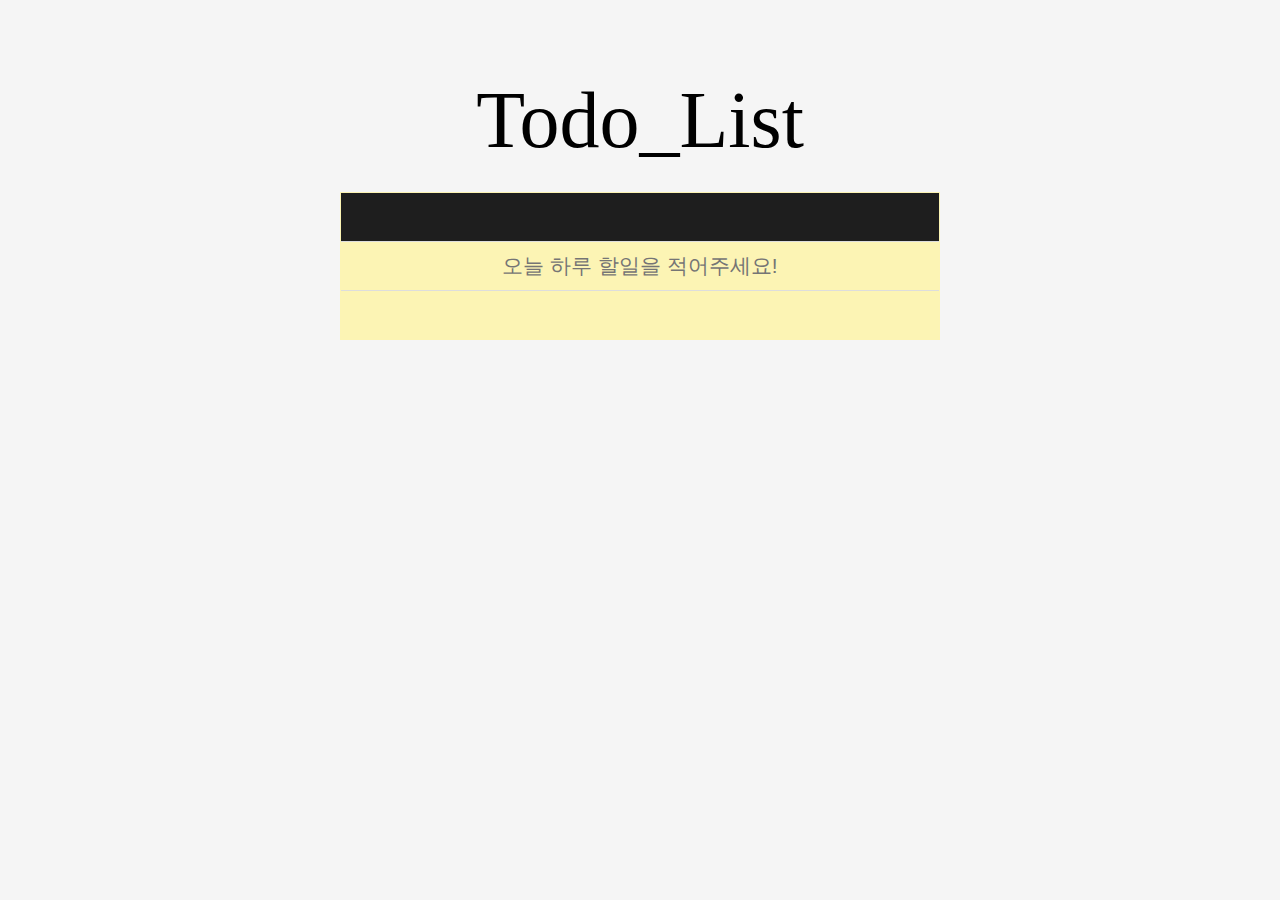
<file: index.html>
<!DOCTYPE html>
<html lang="en">
<head>
	<meta charset="UTF-8" />
	<meta name="viewport" content=""width=device-width, initial-scale="1.0" />
	<link rel="stylesheet" href="css/reset.css"> <!--reset.css적용-->
	<link rel="Stylesheet" href="css/style.css" />
	<title>Todo-list</title>
</head>
<body>
	<div class="todo-wrapper">
		<div class="todo-title">Todo_List</div>
		<div class="todo-box">
			<div class="black-box"></div>
			<div class="todo-input-box">
			<input 
				type="text" 
				maxlength="15"
				class="todo-input" 
				placeholder="오늘 하루 할일을 적어주세요!" required>
			</div>
			<ul class="todo-list">

			</ul>
			<div class="todo-bottom">
				<div class="button-group">
					<!-- 필요하면 버튼구현-->
				</div>
			</div>
		</div>
	</div>
	<script src="js/todolist.js"></script>
</body>
</html>
</file>
<file: css/style.css>
html {
	height: 100%;
}

body {
    display: flex;
    flex-wrap: nowrap;
    justify-content: center;
    background-color: #F5F5F5;
    min-height: 100%;
}

.todo-wrapper {
    justify-content: center;
    margin-top: 3rem;
    min-width: 600px;
}

.todo-title {
    padding: 2rem;
    text-align: center;
    color: black;
    font-size: 5rem;
}

.todo-box {
    background-color: #FCF4B4;
    border: 1px solid #FCF4B4;
}

.black-box {
    display: flex;
    flex-wrap: nowrap;
     flex-direction: row;
     height: 3rem;
    border-bottom: 1px solid #ddd;
    justify-content: flex-start;
    align-items: center;
    background-color: rgb(30, 30, 30);
}

.todo-input {
    background-color: #FCF4B4;
}

.todo-input-box {
    display: flex;
    flex-wrap: nowrap;
     flex-direction: row;
    height: 3rem;
    border-bottom: 1px solid #ddd;
    justify-content: center;
    align-items: center;
}

button {
    background-color: transparent;
    border: 0;
}


.todo-input {
    width: 80%;
    text-align: center;
    border: 0;
    outline: none;
    font-size: 1.3rem;
}

.todo-item {
     position: relative;
     display: flex;
    flex-wrap: nowrap;
    flex-direction: row;
    justify-content: space-between;
    align-items: center;
    height: 3rem;
    border-bottom: 1px solid #ddd;
}

.todo-item:hover.delBtn {
    opacity: 1;
}

.checkbox {
    min-width: none;
    min-height: none;
    width: 1.5rem;
    height: 1.5rem;
    margin: 0.5rem 0.5rem;
    border-radius: 100%;
    border: 1px solid lightgray;
    cursor: pointer;
    text-align: center;
    display: flex;
    justify-content: center;
    align-items: center;
    position: relative;
}

.checkbox:after {
    content: "";
    display: block;
    width: 1px;
    height: 205%;
    background-color: red;
    position: absolute;
    top: 50%;
    right: -80%;
    transform: translate(-50%, -50%);
}

.checkbox::before {
    content: "";
    display: block;
    width: 1px;
    height: 205%;
    background-color: red;
    position: absolute;
    top: 50%;
    right: -60%;
    transform: translate(-50%, -50%);
}

.todo-item.checked .checkbox{
    border: 1px solid darkgray;
    color: green;
}

.todo {
    font-size: 1.3rem;
    padding: 0 1rem;
    width: 100%;
}

.todo-item.checked .todo{
    font-style: italic;
    text-decoration: line-through;
    color: lightgray;
}

.delBtn {
    opacity: 1;
    width: 3rem;
    height: 3rem;
    font-size: 1.5rem;
    font-weight: lighter;
    cursor: pointer;
}

.todo-bottom {
    height: 3rem;
    display: flex;
    flex-wrap: nowrap;
    flex-direction: row;
    justify-content: space-between;
    align-items: center;
    padding: 0 1rem;
}

.edit-input {
    position: absolute;
    background: darkgray;
    left: 0;
    top: 0;
    width: 590px;
    height: 2.8rem;
    margin: 0;
}
</file>
